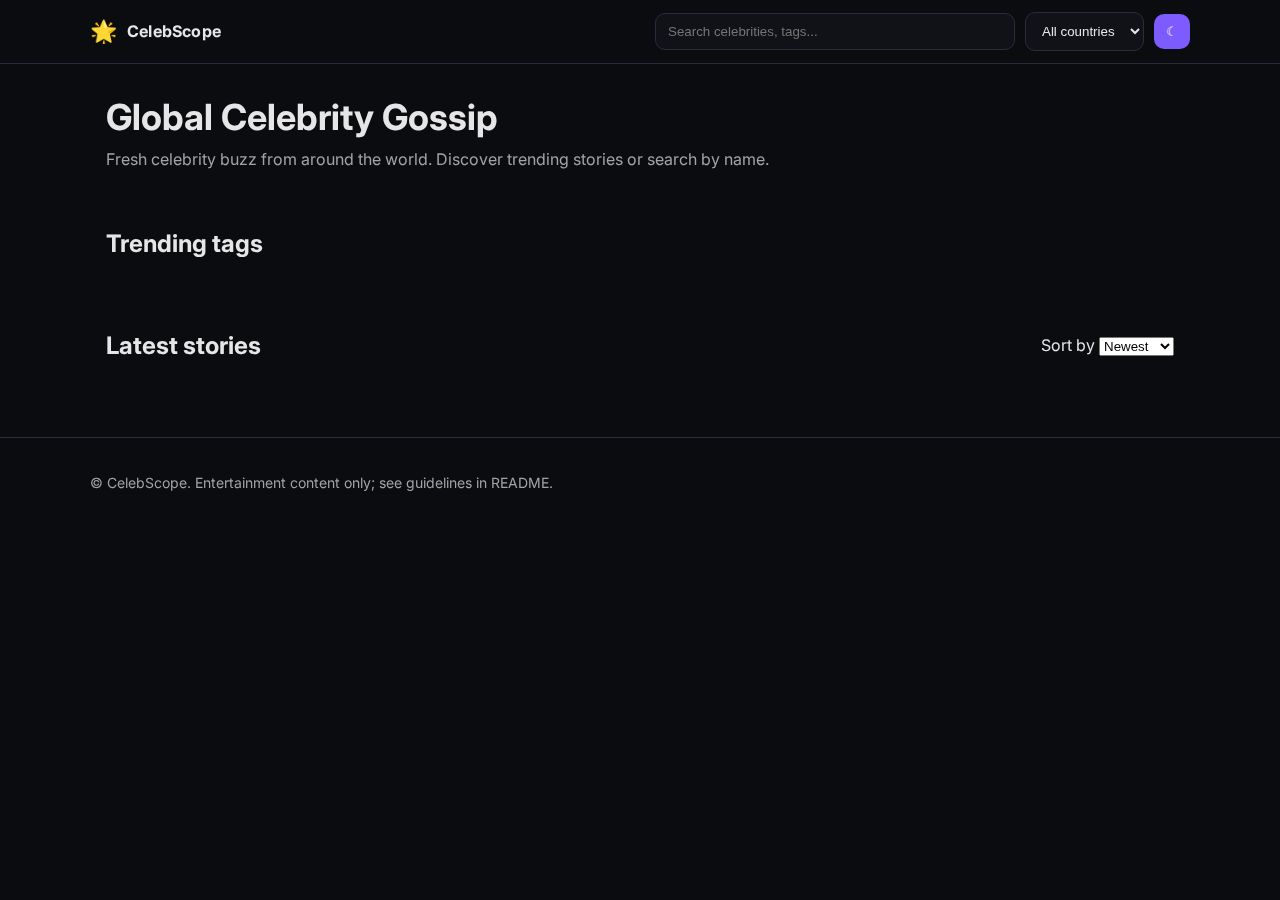
<file: public/index.html>
<!DOCTYPE html>
<html lang="en">
<head>
	<meta charset="UTF-8" />
	<meta name="viewport" content="width=device-width, initial-scale=1" />
	<title>CelebScope — Global Celebrity Gossip Hub</title>
	<meta name="description" content="Celebrity gossips from all countries. Explore trending stories, search by name, and filter by country." />
	<link rel="preconnect" href="https://fonts.googleapis.com" />
	<link rel="preconnect" href="https://fonts.gstatic.com" crossorigin />
	<link href="https://fonts.googleapis.com/css2?family=Inter:wght@400;500;600;700&display=swap" rel="stylesheet" />
	<link rel="stylesheet" href="./assets/css/styles.css" />
	<link rel="icon" href="data:image/svg+xml,<svg xmlns='http://www.w3.org/2000/svg' viewBox='0 0 128 128'><text y='1em' font-size='96'>🌟</text></svg>">
</head>
<body>
	<header class="site-header">
		<div class="container header-inner">
			<a class="brand" href="/index.html" aria-label="CelebScope Home">
				<span class="logo">🌟</span>
				<span class="brand-name">CelebScope</span>
			</a>
			<div class="header-actions">
				<div class="search">
					<input id="searchInput" type="search" placeholder="Search celebrities, tags..." autocomplete="off" />
				</div>
				<div class="filter">
					<select id="countryFilter" aria-label="Filter by country">
						<option value="">All countries</option>
					</select>
				</div>
				<button id="themeToggle" class="theme-toggle" aria-label="Toggle dark mode">☾</button>
			</div>
		</div>
	</header>

	<main class="container">
		<section class="hero">
			<h1>Global Celebrity Gossip</h1>
			<p>Fresh celebrity buzz from around the world. Discover trending stories or search by name.</p>
		</section>

		<section class="trending" aria-labelledby="trendingHeading">
			<div class="section-head">
				<h2 id="trendingHeading">Trending tags</h2>
				<div id="trendingTags" class="tags"></div>
			</div>
		</section>

		<section class="results" aria-labelledby="resultsHeading">
			<div class="section-head">
				<h2 id="resultsHeading">Latest stories</h2>
				<div class="sort-controls">
					<label>
						Sort by
						<select id="sortSelect">
							<option value="date_desc">Newest</option>
							<option value="date_asc">Oldest</option>
							<option value="title_asc">Title A–Z</option>
						</select>
					</label>
				</div>
			</div>
			<div id="resultsGrid" class="grid"></div>
		</section>
	</main>

	<footer class="site-footer">
		<div class="container footer-inner">
			<p>© <span id="year"></span> CelebScope. Entertainment content only; see guidelines in README.</p>
		</div>
	</footer>

	<script src="./assets/js/data.js"></script>
	<script src="./assets/js/utils.js"></script>
	<script src="./assets/js/render.js"></script>
	<script src="./assets/js/theme.js"></script>
	<script src="./assets/js/app.js"></script>
</body>
</html>
</file>
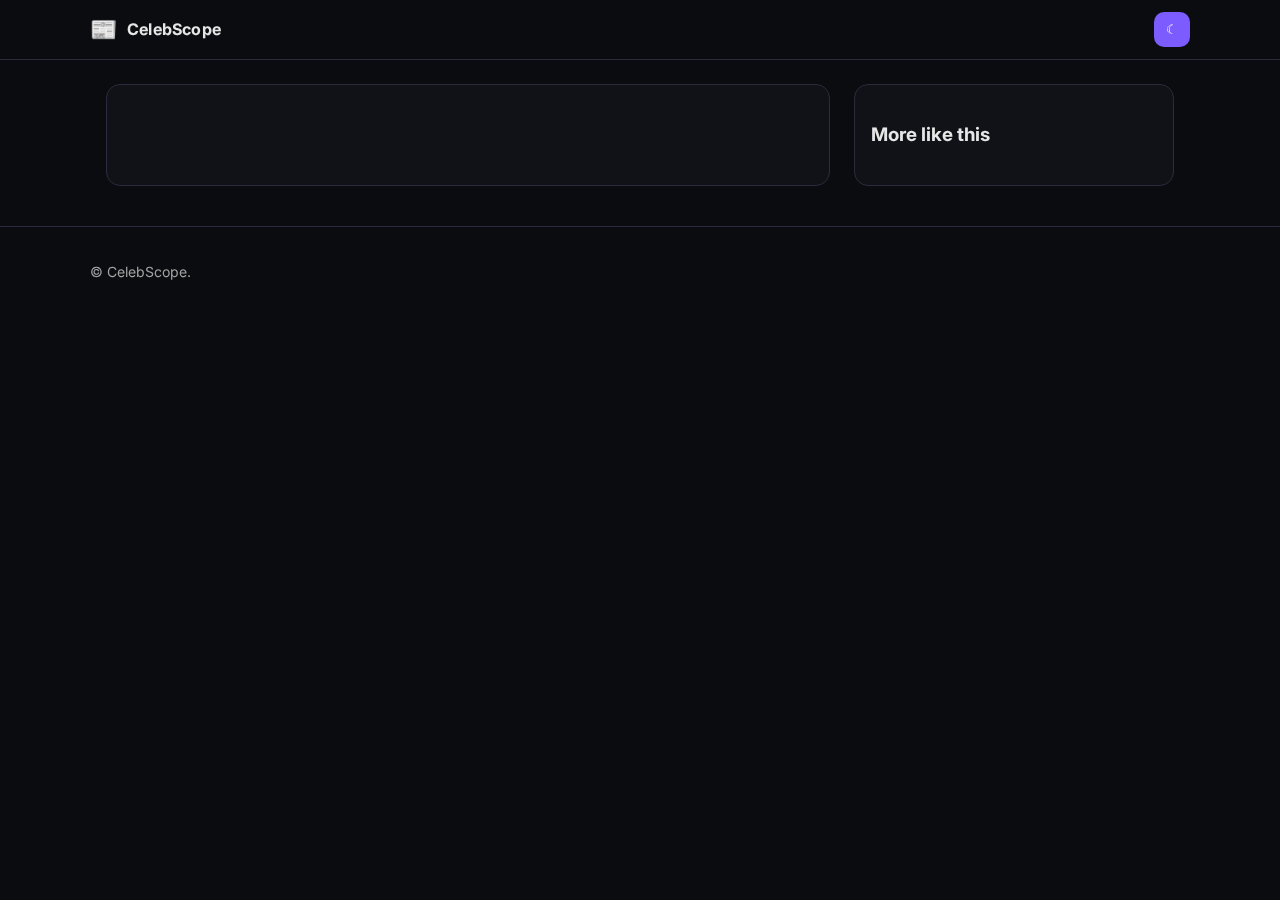
<file: public/article.html>
<!DOCTYPE html>
<html lang="en">
<head>
	<meta charset="UTF-8" />
	<meta name="viewport" content="width=device-width, initial-scale=1" />
	<title>CelebScope — Story</title>
	<meta name="description" content="Read a celebrity story in detail on CelebScope." />
	<link rel="preconnect" href="https://fonts.googleapis.com" />
	<link rel="preconnect" href="https://fonts.gstatic.com" crossorigin />
	<link href="https://fonts.googleapis.com/css2?family=Inter:wght@400;500;600;700&display=swap" rel="stylesheet" />
	<link rel="stylesheet" href="./assets/css/styles.css" />
	<link rel="icon" href="data:image/svg+xml,<svg xmlns='http://www.w3.org/2000/svg' viewBox='0 0 128 128'><text y='1em' font-size='96'>📰</text></svg>">
</head>
<body>
	<header class="site-header">
		<div class="container header-inner">
			<a class="brand" href="/index.html">
				<span class="logo">📰</span>
				<span class="brand-name">CelebScope</span>
			</a>
			<div class="header-actions">
				<button id="themeToggle" class="theme-toggle" aria-label="Toggle dark mode">☾</button>
			</div>
		</div>
	</header>

	<main class="container article-container">
		<article id="article" class="article"></article>
		<aside class="aside">
			<h3>More like this</h3>
			<div id="related" class="list-vertical"></div>
		</aside>
	</main>

	<footer class="site-footer">
		<div class="container footer-inner">
			<p>© <span id="year"></span> CelebScope.</p>
		</div>
	</footer>

	<script src="./assets/js/data.js"></script>
	<script src="./assets/js/utils.js"></script>
	<script src="./assets/js/render.js"></script>
	<script src="./assets/js/theme.js"></script>
	<script src="./assets/js/article.js"></script>
</body>
</html>
</file>
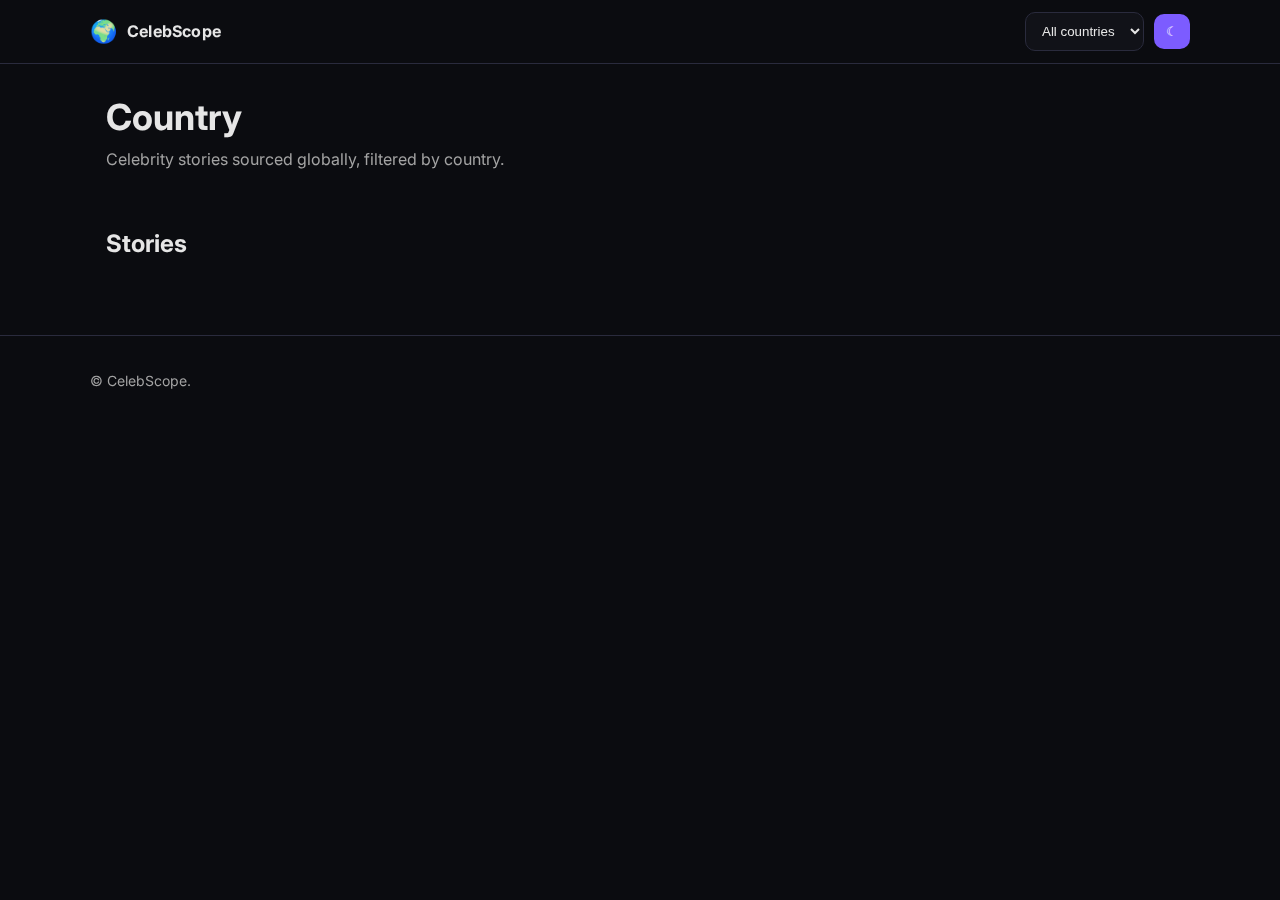
<file: public/country.html>
<!DOCTYPE html>
<html lang="en">
<head>
	<meta charset="UTF-8" />
	<meta name="viewport" content="width=device-width, initial-scale=1" />
	<title>CelebScope — Browse by Country</title>
	<meta name="description" content="Celebrity gossips by country. Filter global stories per country." />
	<link rel="preconnect" href="https://fonts.googleapis.com" />
	<link rel="preconnect" href="https://fonts.gstatic.com" crossorigin />
	<link href="https://fonts.googleapis.com/css2?family=Inter:wght@400;500;600;700&display=swap" rel="stylesheet" />
	<link rel="stylesheet" href="./assets/css/styles.css" />
	<link rel="icon" href="data:image/svg+xml,<svg xmlns='http://www.w3.org/2000/svg' viewBox='0 0 128 128'><text y='1em' font-size='96'>🌍</text></svg>">
</head>
<body>
	<header class="site-header">
		<div class="container header-inner">
			<a class="brand" href="/index.html">
				<span class="logo">🌍</span>
				<span class="brand-name">CelebScope</span>
			</a>
			<div class="header-actions">
				<div class="filter">
					<select id="countryFilter" aria-label="Choose country">
						<option value="">All countries</option>
					</select>
				</div>
				<button id="themeToggle" class="theme-toggle" aria-label="Toggle dark mode">☾</button>
			</div>
		</div>
	</header>

	<main class="container">
		<section class="hero">
			<h1 id="countryTitle">Country</h1>
			<p id="countrySubtitle">Celebrity stories sourced globally, filtered by country.</p>
		</section>

		<section class="results" aria-labelledby="resultsHeading">
			<div class="section-head">
				<h2 id="resultsHeading">Stories</h2>
			</div>
			<div id="resultsGrid" class="grid"></div>
		</section>
	</main>

	<footer class="site-footer">
		<div class="container footer-inner">
			<p>© <span id="year"></span> CelebScope.</p>
		</div>
	</footer>

	<script src="./assets/js/data.js"></script>
	<script src="./assets/js/utils.js"></script>
	<script src="./assets/js/render.js"></script>
	<script src="./assets/js/theme.js"></script>
	<script src="./assets/js/country.js"></script>
</body>
</html>
</file>
<file: public/assets/css/styles.css>
:root {
	--bg: #0b0c10;
	--panel: #111218;
	--text: #e6e6e6;
	--muted: #a3a3a3;
	--brand: #7c5cff;
	--brand-strong: #6747ff;
	--tag: #232436;
	--border: #2a2b3d;
}
/* Light theme overrides */
[data-theme="light"] {
	--bg: #ffffff;
	--panel: #ffffff;
	--text: #0f172a;
	--muted: #475569;
	--brand: #6b46ff;
	--brand-strong: #5432ff;
	--tag: #f1f5f9;
	--border: #e2e8f0;
}

* { box-sizing: border-box; }
html, body {
	padding: 0;
	margin: 0;
	background: var(--bg);
	color: var(--text);
	font-family: Inter, system-ui, -apple-system, Segoe UI, Roboto, Helvetica, Arial, "Apple Color Emoji", "Segoe UI Emoji";
	font-size: 16px;
	line-height: 1.6;
}

.container {
	width: 100%;
	max-width: 1100px;
	margin: 0 auto;
	padding: 0 16px;
}

.site-header {
	position: sticky;
	top: 0;
	background: rgba(11,12,16,0.8);
	backdrop-filter: saturate(140%) blur(10px);
	border-bottom: 1px solid var(--border);
	z-index: 50;
}
.header-inner {
	display: flex;
	align-items: center;
	justify-content: space-between;
	padding: 12px 0;
}
.brand { display: flex; gap: 10px; align-items: center; color: var(--text); text-decoration: none; font-weight: 700; }
.brand .logo { font-size: 22px; }
.brand-name { letter-spacing: 0.2px; }
.header-actions { display: flex; gap: 10px; align-items: center; }
.search input {
	background: var(--panel);
	border: 1px solid var(--border);
	color: var(--text);
	padding: 10px 12px;
	border-radius: 10px;
	width: min(50vw, 360px);
}
.filter select {
	background: var(--panel);
	border: 1px solid var(--border);
	color: var(--text);
	padding: 10px 12px;
	border-radius: 10px;
}
.theme-toggle {
	background: var(--brand);
	border: 0;
	color: white;
	padding: 10px 12px;
	border-radius: 10px;
	cursor: pointer;
}

.hero { padding: 32px 0 8px; }
.hero h1 { margin: 0 0 8px; font-size: 36px; line-height: 1.2; }
.hero p { margin: 0; color: var(--muted); }

.section-head {
	display: flex;
	align-items: center;
	justify-content: space-between;
	gap: 12px;
	margin-top: 24px;
	margin-bottom: 12px;
}
.tags { display: flex; gap: 8px; flex-wrap: wrap; }
.tag {
	background: var(--tag);
	border: 1px solid var(--border);
	color: var(--text);
	padding: 6px 10px;
	border-radius: 999px;
	cursor: pointer;
	transition: transform .1s ease;
}
.tag:hover { transform: translateY(-1px); }

.grid {
	display: grid;
	grid-template-columns: repeat(12, 1fr);
	gap: 16px;
}
.card {
	grid-column: span 12;
	background: var(--panel);
	border: 1px solid var(--border);
	border-radius: 14px;
	overflow: hidden;
	display: grid;
	grid-template-columns: 140px 1fr;
}
.card .media { width: 100%; height: 100%; object-fit: cover; }
.card .body { padding: 12px; }
.card .meta { color: var(--muted); font-size: 13px; margin-bottom: 4px; display: flex; gap: 8px; align-items: center; }
.card .title { font-size: 18px; margin: 0 0 6px; }
.card .desc { margin: 0; color: var(--muted); }
.card .tags { margin-top: 8px; }
.card a { color: inherit; text-decoration: none; }

@media (min-width: 640px) { .card { grid-column: span 6; } }
@media (min-width: 960px) { .card { grid-column: span 4; } }

.site-footer { border-top: 1px solid var(--border); margin-top: 40px; }
.footer-inner { padding: 20px 0; color: var(--muted); font-size: 14px; }

.article-container {
	display: grid;
	grid-template-columns: 1fr;
	gap: 24px;
	margin-top: 24px;
}
.article { background: var(--panel); border: 1px solid var(--border); border-radius: 14px; padding: 16px; }
.article h1 { margin-top: 0; }
.article .meta { color: var(--muted); font-size: 13px; display: flex; gap: 8px; }
.article .hero-img { width: 100%; max-height: 380px; object-fit: cover; border-radius: 10px; margin: 12px 0; }
.article .content p { margin: 12px 0; }
.aside { background: var(--panel); border: 1px solid var(--border); border-radius: 14px; padding: 16px; }
.list-vertical { display: grid; gap: 10px; }
.list-vertical .item { display: grid; grid-template-columns: 72px 1fr; gap: 10px; text-decoration: none; color: var(--text); }
.list-vertical img { width: 72px; height: 72px; object-fit: cover; border-radius: 10px; }
.list-vertical .title { margin: 0; font-size: 14px; }
.list-vertical .meta { color: var(--muted); font-size: 12px; }

@media (min-width: 960px) {
	.article-container {
		grid-template-columns: 1fr 320px;
	}
}
</file>
